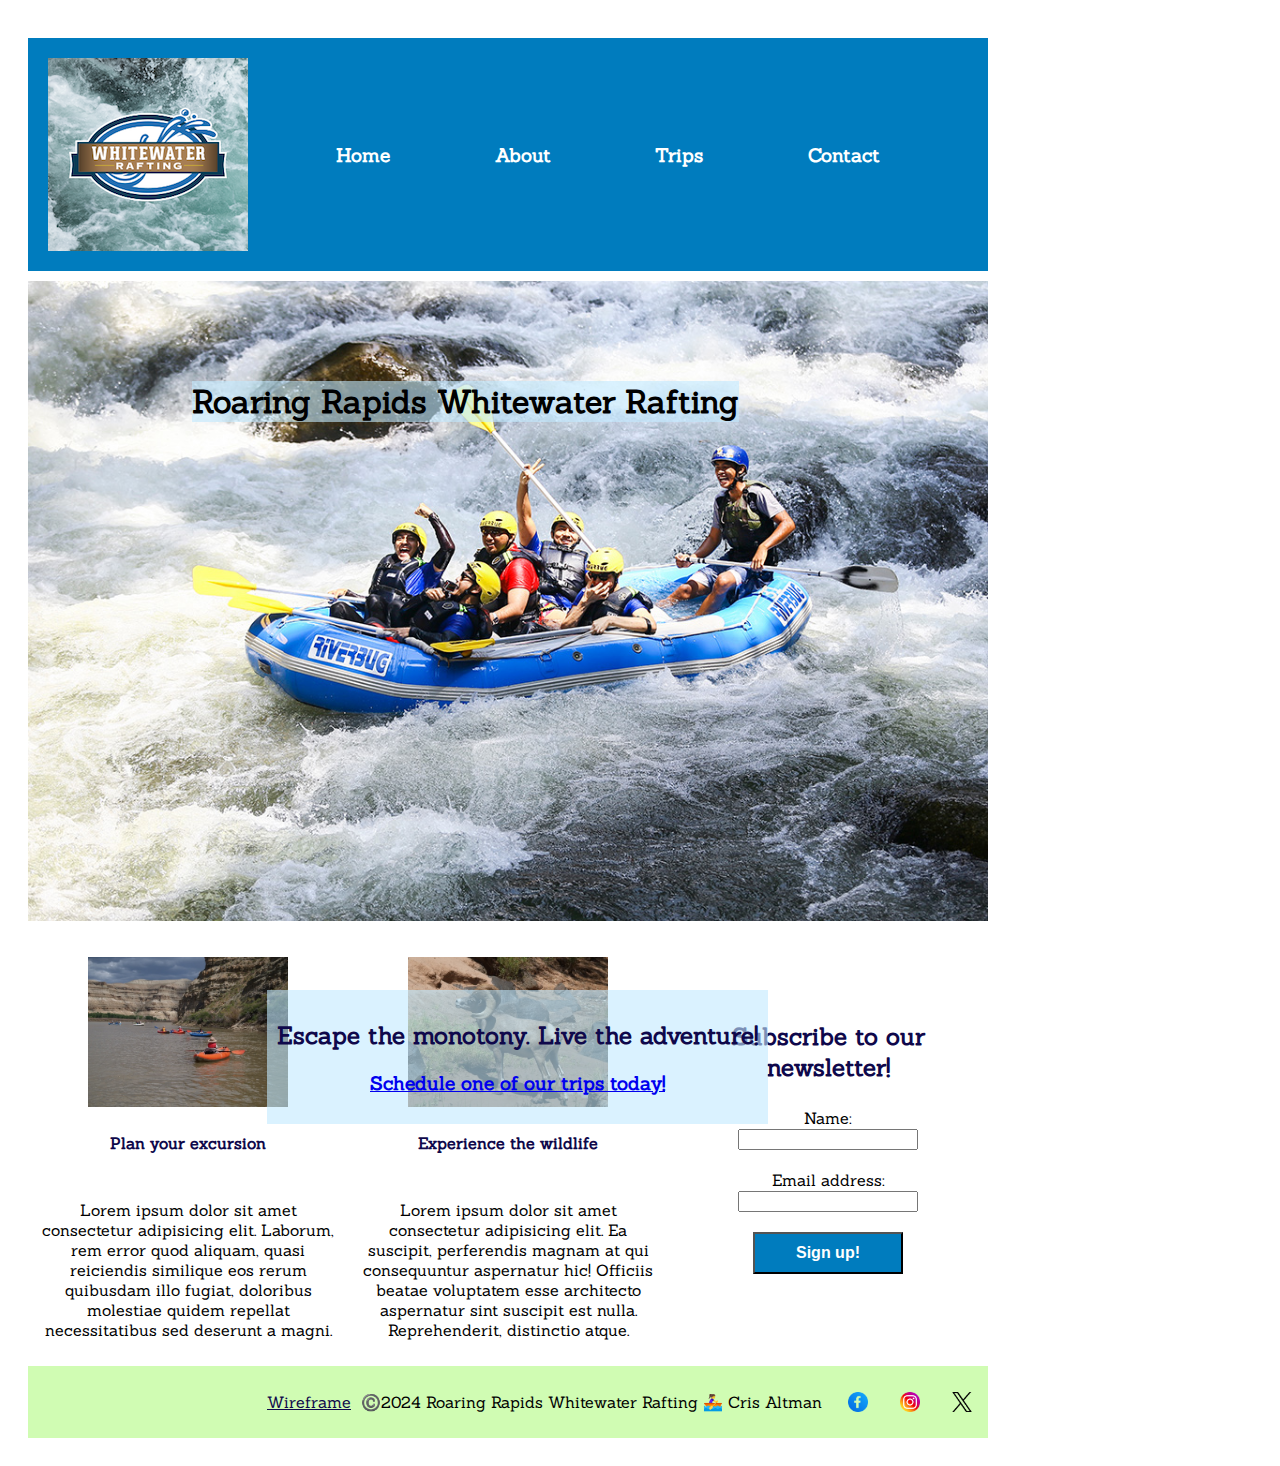
<file: wwr/index.html>
<!DOCTYPE html>
<html lang="en">
<head>
    <meta charset="UTF-8">
    <meta name="viewport" content="width=device-width, initial-scale=1.0">
    <title>Rafting Site Home page | Cris Altman</title>
    <meta name="description" content="Home page for Rafting Site">
    <meta name="author" content="Cris Altman">
    <link rel="stylesheet" href="styles/rafting.css"> 
</head>
<body>
    <header>
        <div class="grid">
        <img src="images/logo.png" alt="Rafting Site Logo">
        <nav>
            <a href="index.html">Home</a>
            <a href="about.html">About</a>
            <a href="trips.html">Trips</a>
            <a href="contact.html">Contact</a>
        </nav>
        </div>
    </header>
    <main>
        <div class="home">
            <img src="images/Home-image1.jpg" alt="White Water Rafting" width="200">
            <h1>Roaring Rapids Whitewater Rafting</h1>
            <article class="action">    
                <h2>Escape the monotony.  Live the adventure!</h2>
                <h3> <a href="trips.html">Schedule one of our trips today!</a></h3>
            </article>  
        </div>
        <div class="home-grid">
            <div class="home-grid-one">
                <figure>
                    <img src="images/image6.jpg" alt="Kayaking on the lake" width="200">
                    <figcaption><h4>Plan your excursion</h4></figcaption>
                </figure>
            </div>
            <div class="home-grid-two">
                <figure>
                    <img src="images/bighorn-ram.jpg" alt="White Water Rafting" width="200">
                    <figcaption><h4>Experience the wildlife</h4></figcaption>
                </figure>
            </div>
            <div class="home-grid-form">
                <form>
                    <fieldset>
                        <legend><h2 class="form-title" >Subscribe to our newsletter!</h2></legend>
                        <label for="username">Name:</label><br>
                        <input type="text" id="username" name="username"><br>
                        <br>
                        <label for="useremail">Email address:</label><br>
                        <input type="email" id="useremail" name="useremail"><br>
                        <br>
                        <button class="request" type="submit">Sign up!</button>
                    </fieldset>
                </form>
            </div>
            <div class="home-grid-four">
                <p>
                    Lorem ipsum dolor sit amet consectetur adipisicing elit. Laborum, rem error quod aliquam, quasi reiciendis similique eos rerum quibusdam illo fugiat, doloribus molestiae quidem repellat necessitatibus sed deserunt a magni.
                </p>
            </div>
            <div class="home-grid-five">
                <p>
                    Lorem ipsum dolor sit amet consectetur adipisicing elit. Ea suscipit, perferendis magnam at qui consequuntur aspernatur hic! Officiis beatae voluptatem esse architecto aspernatur sint suscipit est nulla. Reprehenderit, distinctio atque.               
                </p>
            </div>
        </div>
    </main>
    <footer>
        <a href="https://app.moqups.com/obY7Jr284Goh2YlOO0EBAf7CsiNQ7HkL/view/page/a6df3ab78" target = "_blank" >Wireframe</a>
        <p>
            ©️2024 Roaring Rapids Whitewater Rafting 🚣‍♀️ Cris Altman
        </p>
        <nav class="social">
            <a href="http://www.facebook.com" target = "_blank"> <img src="images/facebook-icon.png" alt="Facebook"></a>
            <a href="http://www.instagram.com" target = "_blank"> <img src ="images/instagram-icon.png" alt="Instagram"></a>
            <a href="http://www.x.com" target = "_blank"> <img src="images/x-icon.png" alt="X"></a>
        </nav>
    </footer>    
</body>
</html>
</file>
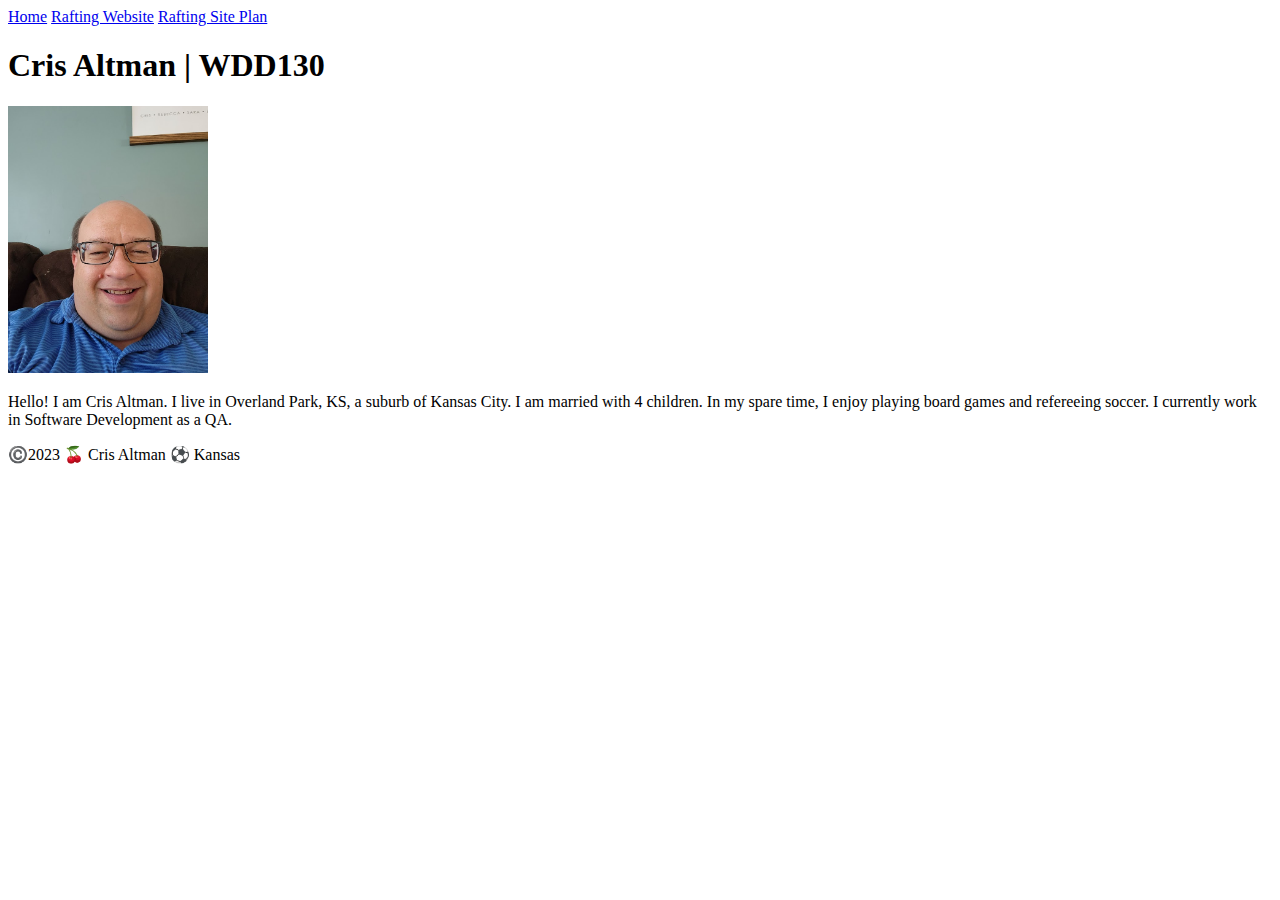
<file: web-projects/student-homepage/index.html>
<!doctype html>
<html lang="en-US">
  <head>
    <meta charset="utf-8">
    <meta name="viewport" content="width=device-width,initial-scale=1.0">
    <title>Cris Altman | WDD130</title>
  </head>
  <body>
    <header>
      <nav>
        <a href="#">Home</a>
        <a href="wwr/">Rafting Website</a>
        <a href="wwr/site-plan-rafting.html">Rafting Site Plan</a>
      </nav>
    </header>
    <main>
      <h1>Cris Altman | WDD130</h1>
      <img src="images/profile.jpg" alt="This is Cris Altman" width="200">
      <p>
        Hello!  I am Cris Altman.  I live in Overland Park, KS, a suburb of Kansas City.  I am married with 4 children.  
        In my spare time, I enjoy playing board games and refereeing soccer.  I currently work in Software Development as a QA.  
      </p>
    </main>
    <footer>
      <p>
        ©️2023 🍒 Cris Altman ⚽ Kansas
      </p>
    </footer>
  </body>
</html>
</file>
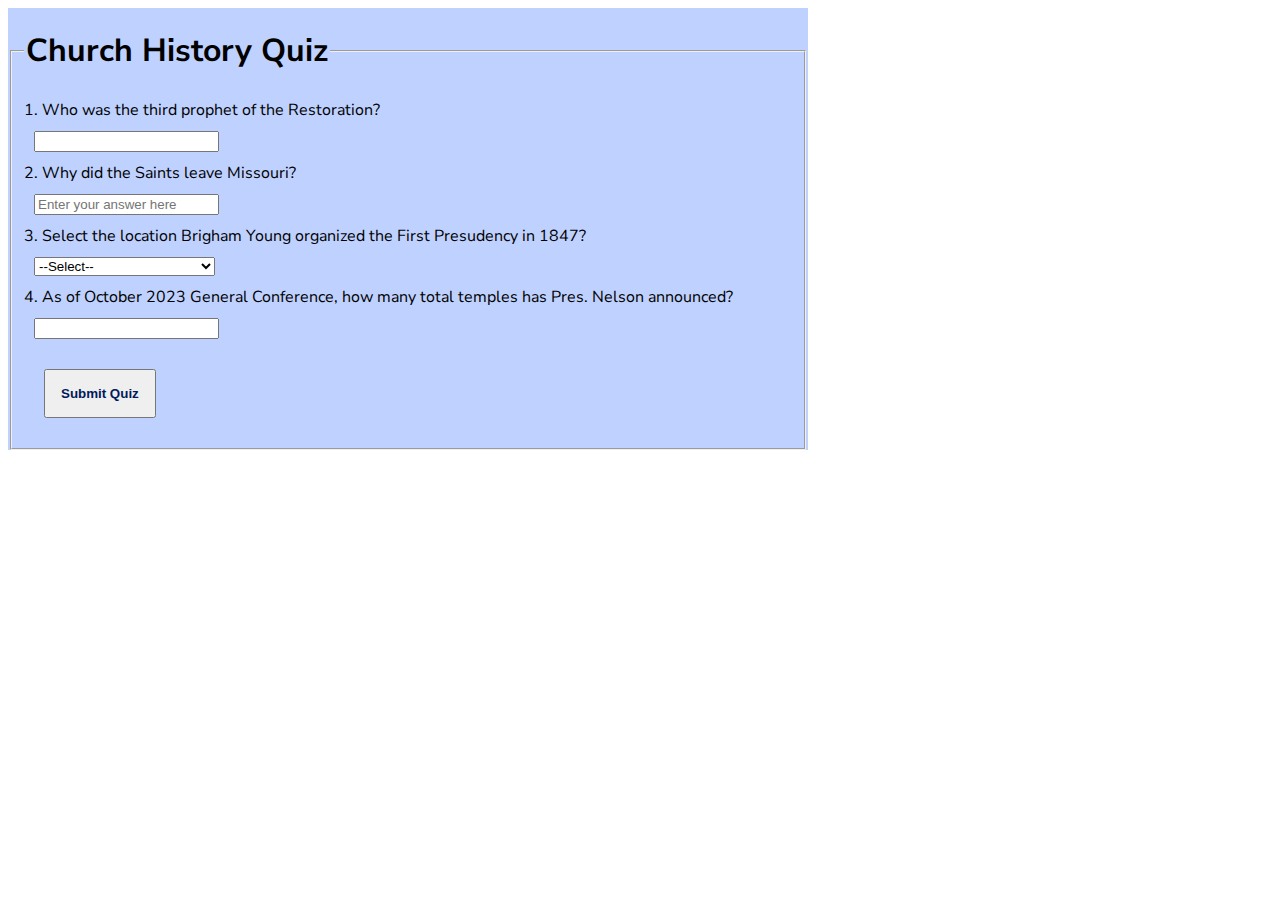
<file: quiz-form.html>
<!DOCTYPE html>
<html lang="en">
<head>
    <meta charset="UTF-8">
    <meta name="viewport" content="width=device-width, initial-scale=1.0">
    <title>Quiz Form</title>
    <meta name="description" content="Quiz Form Assignment for WDD130">
    <meta name="author" content="Cris Altman">
    <link rel="stylesheet" href="styles/quiz.css">
</head>
<body>
    <header>
    </header>
    <main>
        <form>
            <fieldset>
                <legend><h1>Church History Quiz</h1></legend>
                <label for="q1">1. Who was the third prophet of the Restoration?</label><br>
                <input type="text" id="q1" name="q1"><br>
               
                <label for="q2">2. Why did the Saints leave Missouri?</label><br>
                <input type="textarea" id="q2" name="q2" rows="10" cols="30" placeholder="Enter your answer here"><br>    
               
                <label for="q3">3. Select the location Brigham Young organized the First Presudency in 1847?</label><br>
                <select id="q3" name="q3">
                    <option value ="nauvoo">--Select--</option>
                    <option value ="nauvoo">Nauvoo, Illinois</option>
                    <option value ="kanesville">Kanesville, Iowa</option>
                    <option value ="winter quarters">Winter Quarters, Nebraska</option>
                    <option value ="independence">Independence, Missouri</option>
                </select>
                <br>
                <label for="q4">4. As of October 2023 General Conference, how many total temples has Pres. Nelson announced?</label><br>
                <input type="number" id="q4" name="q4"><br>

                <button class="submit" type="button">Submit Quiz</button>
            </fieldset>
        </form>
    </main>
    <footer>
    </footer>    
</body>
</html>
</file>
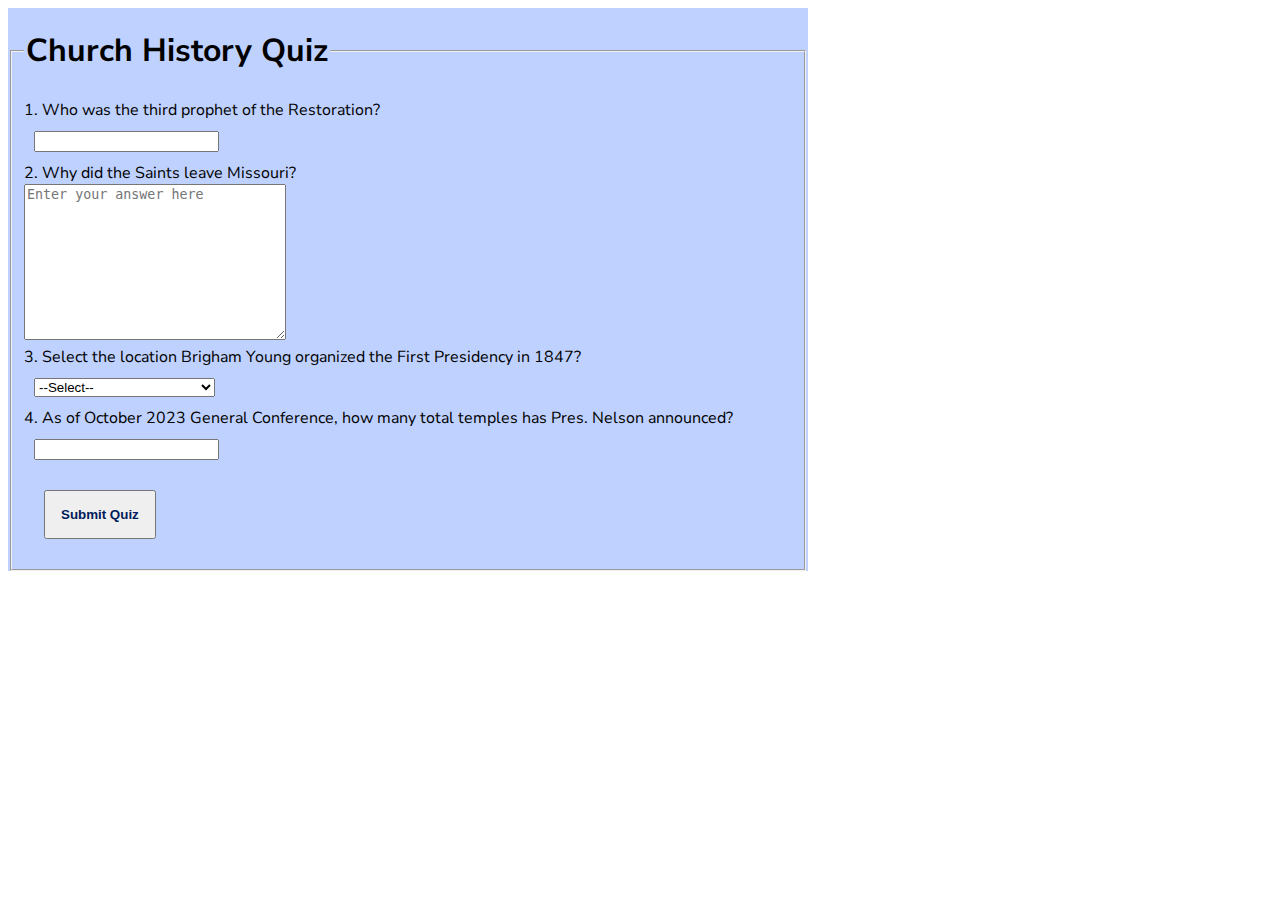
<file: quiz.html>
<!DOCTYPE html>
<html lang="en">
<head>
    <meta charset="UTF-8">
    <meta name="viewport" content="width=device-width, initial-scale=1.0">
    <title>Quiz Form</title>
    <meta name="description" content="Quiz Form Assignment for WDD130">
    <meta name="author" content="Cris Altman">
    <link rel="stylesheet" href="styles/quiz.css">
</head>
<body>
    <header>
    </header>
    <main>
        <form>
            <fieldset>
                <legend><h1>Church History Quiz</h1></legend>
                <label for="q1">1. Who was the third prophet of the Restoration?</label><br>
                <input type="text" id="q1" name="q1"><br>
               
                <label for="q2">2. Why did the Saints leave Missouri?</label><br>
                <textarea id="q2" name="q2" rows="10" cols="30" placeholder="Enter your answer here"></textarea><br>    
               
                <label for="q3">3. Select the location Brigham Young organized the First Presidency in 1847?</label><br>
                <select id="q3" name="q3">
                    <option value ="nauvoo">--Select--</option>
                    <option value ="nauvoo">Nauvoo, Illinois</option>
                    <option value ="kanesville">Kanesville, Iowa</option>
                    <option value ="winter quarters">Winter Quarters, Nebraska</option>
                    <option value ="independence">Independence, Missouri</option>
                </select>
                <br>
                <label for="q4">4. As of October 2023 General Conference, how many total temples has Pres. Nelson announced?</label><br>
                <input type="number" id="q4" name="q4"><br>

                <button class="submit" type="button">Submit Quiz</button>
            </fieldset>
        </form>
    </main>
    <footer>
    </footer>    
</body>
</html>
</file>
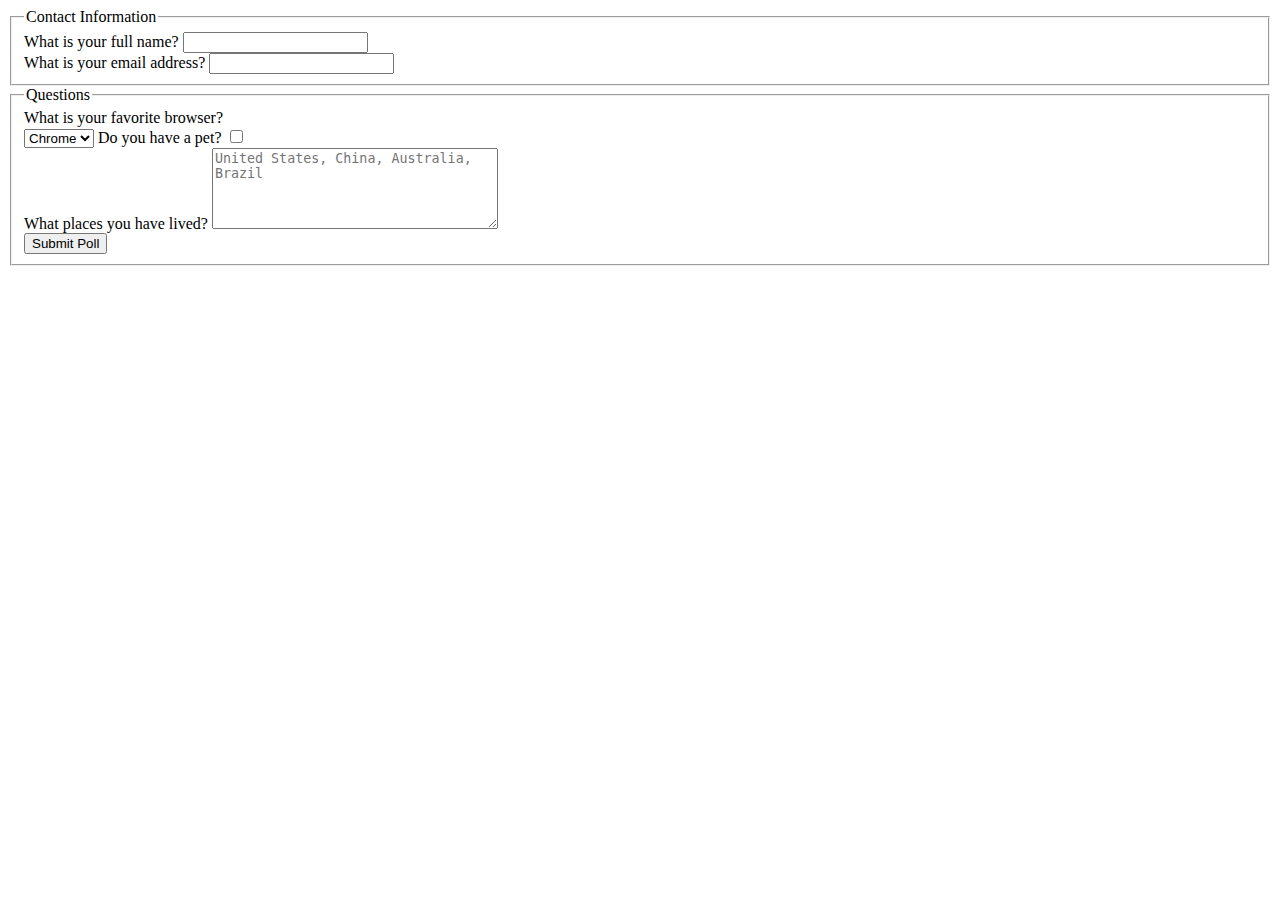
<file: week05/poll-form.html>
<!DOCTYPE html>
<html lang="en">
<head>
    <meta charset="UTF-8">
    <meta name="viewport" content="width=device-width, initial-scale=1.0">
    <title>Document</title>
</head>
<body>
    <header>
    </header>
    <main>
        <form>
            <fieldset>
                <legend>Contact Information</legend>
                    <label for="fullname">What is your full name?</label>
                    <input type="text" id="fullname" name="fullname"><br>
                    <label for="useremail">What is your email address?</label>
                    <input type="email" id="useremail" name="useremail"><br>    
            </fieldset>
            <fieldset>
                <legend>Questions</legend>
                <label for="browser">What is your favorite browser?</label><br>
                <select id="browser" name="browser">
                    <option value ="chrome">Chrome</option>
                    <option value ="edge">Edge</option>
                    <option value ="safari">Safari</option>
                    <option value ="firefox">Firefox</option>
                    <option value ="Opera">Opera</option>
                    <option value ="other">Other</option>
                </select>
                <label for="pet">Do you have a pet?</label>
                <input type="checkbox" id="pet" name="pet"><br>
                <label for="places">What places you have lived?</label>
                <textarea id="places" name="places" rows="5" cols="33"
                placeholder="United States, China, Australia, Brazil"></textarea><br>
                <button class="submit" type="button">Submit Poll</button>
            </fieldset>
        </form>
    </main>
    <footer>
    </footer>
</body>
</html>
</file>
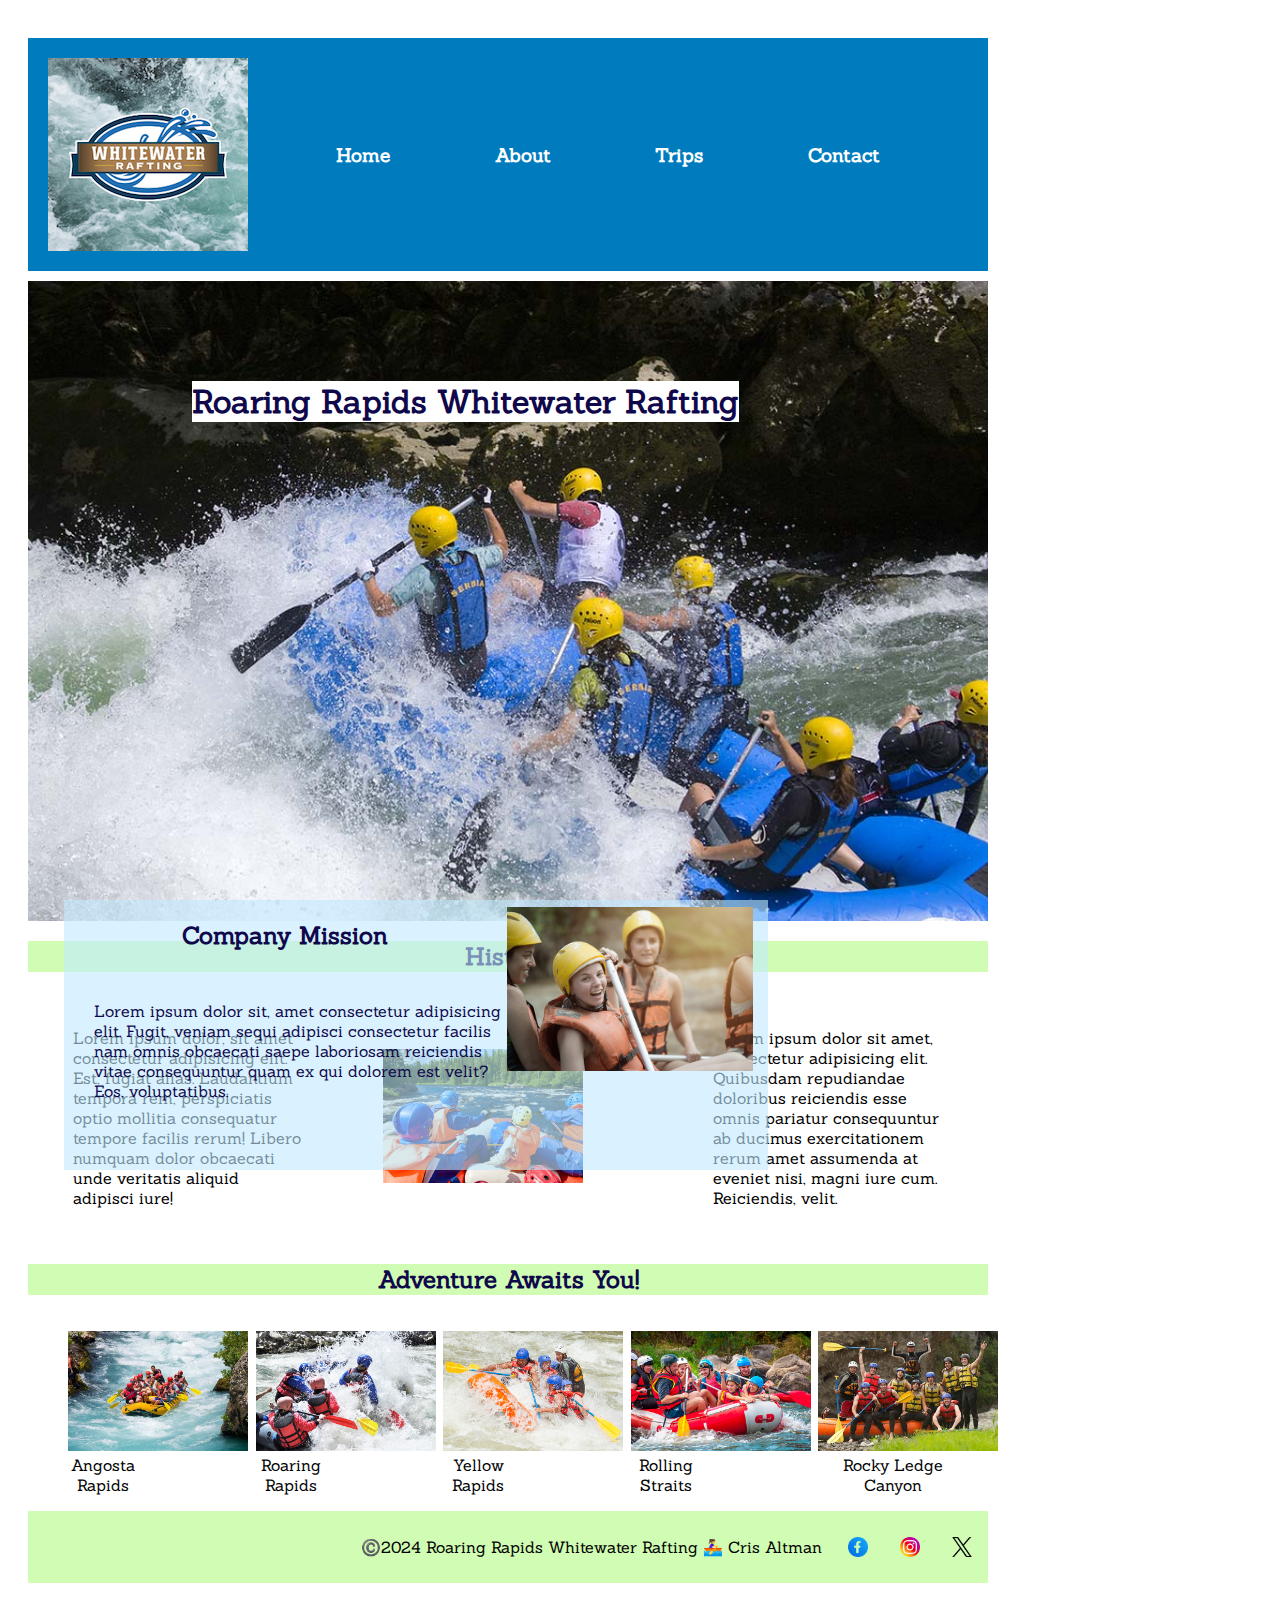
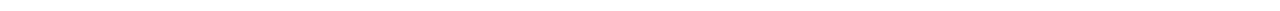
<file: wwr/about.html>
<!DOCTYPE html>
<html lang="en">
<head>
    <meta charset="UTF-8">
    <meta name="viewport" content="width=device-width, initial-scale=1.0">
    <title>Rafting Site About Page | Cris Altman</title>
    <meta name="description" content="About page for Rafting Site">
    <meta name="author" content="Cris Altman">
    <link rel="stylesheet" href="styles/rafting.css"> 
</head>
<body>
    <header>
        <div class="grid">
        <img src="images/logo.png" alt="Rafting Site Logo">
        <nav>
            <a href="index.html">Home</a>
            <a href="about.html">About</a>
            <a href="trips.html">Trips</a>
            <a href="contact.html">Contact</a>
        </nav>
        </div>
    </header>
    <main>
        <div class="hero">
            <img src="images/hero.jpg" alt="White Water Rafting" width="200">
            <h1>Roaring Rapids Whitewater Rafting</h1>
            <article>    
                <img id="happy" src="images/happy-client.png" alt="Happy client" width="50">
                <h2>Company Mission</h2>
                <p>
                    Lorem ipsum dolor sit, amet consectetur adipisicing elit. Fugit, veniam sequi adipisci consectetur facilis nam omnis obcaecati saepe laboriosam reiciendis vitae consequuntur quam ex qui dolorem est velit? Eos, voluptatibus.
                </p>
            </article>         
        </div>
        <section>
            <h2 class="green-background">History</h2>
            <div class="flexbox-container-history">
                <div class="history-box-one">
                    <p>
                        Lorem ipsum dolor, sit amet consectetur adipisicing elit. Est, fugiat alias. Laudantium tempora rem, perspiciatis optio mollitia consequatur tempore facilis rerum! Libero numquam dolor obcaecati unde veritatis aliquid adipisci iure!
                    </p>
                </div>
                <div class="history-box-two">
                    <img src="images/history-image.jpg" alt="Looking down the river" width="200">
                </div>
                <div class="history-box-three">
                    <p>
                        Lorem ipsum dolor sit amet, consectetur adipisicing elit. Quibusdam repudiandae doloribus reiciendis esse omnis pariatur consequuntur ab ducimus exercitationem rerum amet assumenda at eveniet nisi, magni iure cum. Reiciendis, velit.
                    </p>
                </div>
            </div>
        </section>
        <section>
            <h2 class="green-background">Adventure Awaits You!</h2>
            <div class="flexbox-container-adventure">
                <div class="adventure-one">
                    <figure>
                        <img src="images/image1.jpg" alt="Angosta Canyon Rapids" width="180">
                        <figcaption>Angosta Rapids</figcaption>
                    </figure>
                </div>
                <div class="adventure-two">
                    <figure>
                        <img src="images/image2.jpg" alt="Roaring Rapids" width="180">
                        <figcaption>Roaring Rapids</figcaption>
                    </figure>
                </div>
                <div class="adventure-three">
                    <figure>
                        <img src="images/image3.jpg" alt="Yellow Rapids" width="180">
                        <figcaption>Yellow Rapids</figcaption>
                    </figure>
                </div>
                <div class="adventure-four">
                    <figure>
                        <img src="images/image4.jpg" alt="Rolling Straits" width="180">
                        <figcaption>Rolling Straits</figcaption>
                    </figure>
                </div>
                <div class="adventure-five">
                    <figure class="adventure-five">
                        <img src="images/image5.jpg" alt="Rocky Ledge Canyon" width="180">
                        <figcaption>Rocky Ledge Canyon</figcaption>
                    </figure>
                </div>
            </div>
        </section>
    </main>
    <footer>
        
        <p>
            ©️2024 Roaring Rapids Whitewater Rafting 🚣‍♀️ Cris Altman
        </p>
        <nav class="social">
            <a href="http://www.facebook.com" target = "_blank"> <img src="images/facebook-icon.png" alt="Facebook"></a>
            <a href="http://www.instagram.com" target = "_blank"> <img src ="images/instagram-icon.png" alt="Instagram"></a>
            <a href="http://www.x.com" target = "_blank"> <img src="images/x-icon.png" alt="X"></a>
        </nav>
    </footer>    
</body>
</html>
</file>
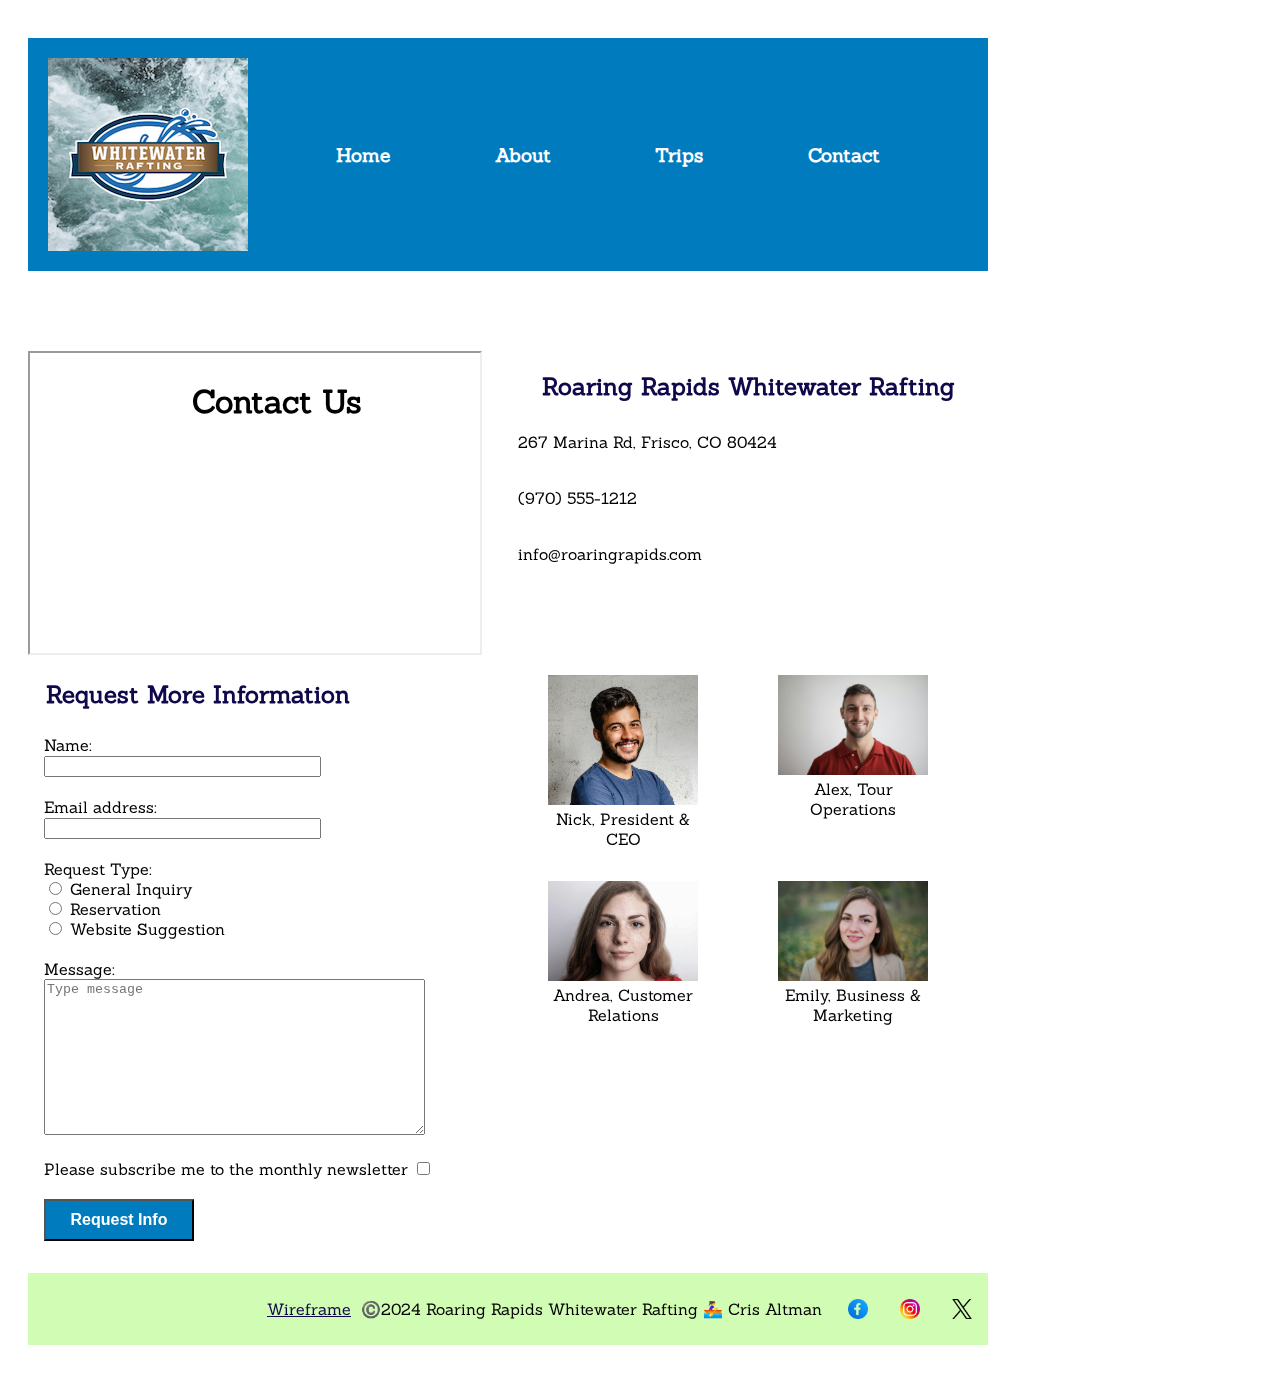
<file: wwr/contact.html>
<!DOCTYPE html>
<html lang="en">
<head>
    <meta charset="UTF-8">
    <meta name="viewport" content="width=device-width, initial-scale=1.0">
    <title>Rafting Site Contact Page | Cris Altman</title>
    <meta name="description" content="Contact page for Rafting Site">
    <meta name="author" content="Cris Altman">
    <link rel="stylesheet" href="styles/rafting.css"> 
</head>
<body>
    <header>
        <div class="grid">
        <img src="images/logo.png" alt="Rafting Site Logo">
        <nav>
            <a href="index.html">Home</a>
            <a href="about.html">About</a>
            <a href="trips.html">Trips</a>
            <a href="contact.html">Contact</a>
        </nav>
        </div>
    </header>
    <main>
        <h1 class="contact-header">Contact Us</h1>
        <div class="contact_info_grid">
            <div class="google-map"> 
                <iframe src="https://www.google.com/maps/embed?pb=!1m16!1m12!1m3!1d6150.2963178632235!2d-106.08996436013676!3d39.578811130106246!2m3!1f0!2f0!3f0!3m2!1i1024!2i768!4f13.1!2m1!1sriver%20rafting%20colorado!5e0!3m2!1sen!2sus!4v1711975231296!5m2!1sen!2sus" width="450" height="300" allowfullscreen="" loading="lazy" referrerpolicy="no-referrer-when-downgrade"></iframe>
            </div>
            <div>
                <h2 class="contact-info-header">Roaring Rapids Whitewater Rafting</h2>
                <p class="contact-info">267 Marina Rd, Frisco, CO 80424</p>
                <p class="contact-info">(970) 555-1212</p>
                <p class = "contact-info">info@roaringrapids.com</p>
            </div>
        </div>
        <div class="contact_form_grid">
            <form>
                <fieldset>
                    <legend><h2 class="form-title" >Request More Information</h2></legend>
                    <label for="name">Name:</label><br>
                    <input type="text" id="name" name="name"><br>
                    <br>
                    <label for="email">Email address:</label><br>
                    <input type="email" id="email" name="email"><br>
                    <br>
                    <label>Request Type:</label><br>
                    <input type="radio" id="general" name="general" value="General Inquiry">
                    <label for="general">General Inquiry</label><br>
                    <input type="radio" id="reservation" name="reservation" value="Reservation">
                    <label for="reservation">Reservation</label><br>
                    <input type="radio" id="suggestion" name="suggestion" value="Suggestion">
                    <label for="suggestion">Website Suggestion</label><br>
                    <br>
                    <label for="message">Message:</label><br>
                    <textarea id="message" name="message" rows="10" cols="45" placeholder="Type message "></textarea><br>
                    <br>
                    <label for="subscribe">Please subscribe me to the monthly newsletter</label>
                    <input type="checkbox" id="subscribe" name="subscribe"><br>
                    <br>
                    <button class="request" type="submit">Request Info</button>
                </fieldset>
            </form>
            <div class="employee">
                <figure>
                    <img src="images/nick2.jpg" alt="Nick" width="150">
                    <figcaption>Nick, President & CEO</figcaption>
                </figure>
                <figure>
                    <img src="images/alex.jpg" alt="Alex" width="150">
                    <figcaption>Alex, Tour Operations</figcaption>
                </figure>
                <figure>
                    <img src="images/andrea.jpg" alt="Andrea" width="150">
                    <figcaption>Andrea, Customer Relations</figcaption>
                </figure>
                <figure>
                    <img src="images/emily.jpg" alt="Emily" width="150">
                    <figcaption>Emily, Business & Marketing</figcaption>
                </figure>
            </div>
        </div>
    </main>
    <footer>
        <a href="https://app.moqups.com/obY7Jr284Goh2YlOO0EBAf7CsiNQ7HkL/view/page/ad64222d5" target = "_blank" >Wireframe</a>
        <div>
        <p>
            ©️2024 Roaring Rapids Whitewater Rafting 🚣‍♀️ Cris Altman
        </p>
        </div>
        <div>
            <nav class="social">
                <a href="http://www.facebook.com" target = "_blank"> <img src="images/facebook-icon.png" alt="Facebook"></a>
                <a href="http://www.instagram.com" target = "_blank"> <img src ="images/instagram-icon.png" alt="Instagram"></a>
                <a href="http://www.x.com" target = "_blank"> <img src="images/x-icon.png" alt="X"></a>
            </nav>
        </div>
    </footer>    
</body>
</html>
</file>
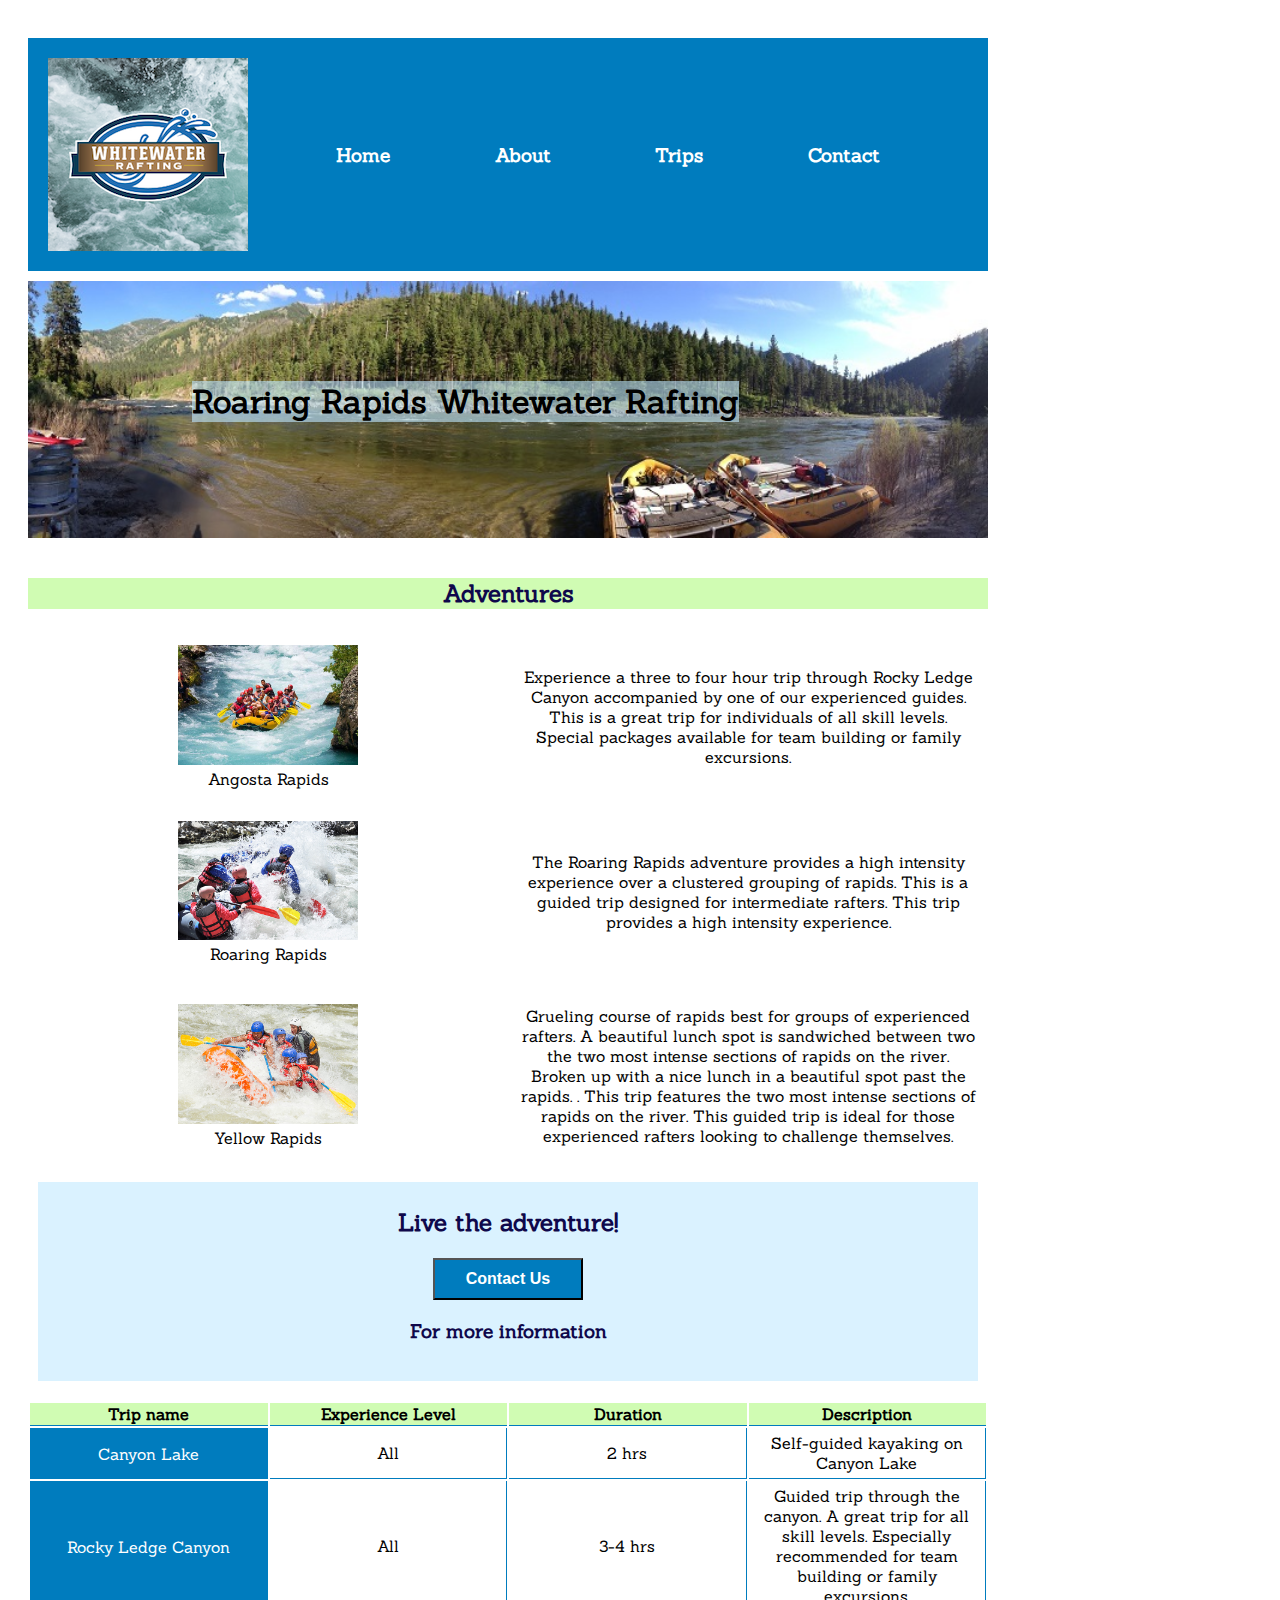
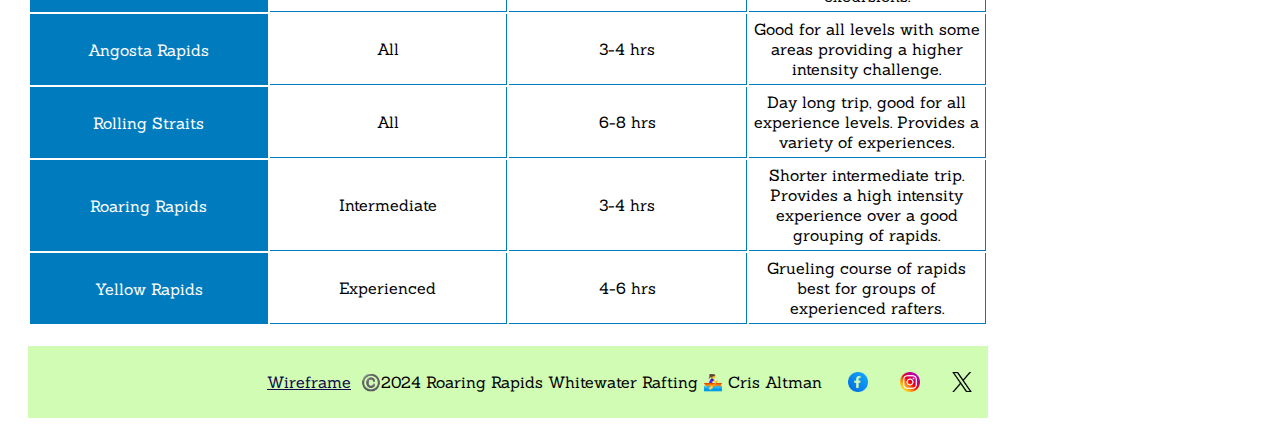
<file: wwr/trips.html>
<!DOCTYPE html>
<html lang="en">
<head>
    <meta charset="UTF-8">
    <meta name="viewport" content="width=device-width, initial-scale=1.0">
    <title>Rafting Site Trips Page | Cris Altman</title>
    <meta name="description" content="Trips page for Rafting Site">
    <meta name="author" content="Cris Altman">
    <link rel="stylesheet" href="styles/rafting.css"> 
</head>
<body>
    <header>
        <div class="grid">
        <img src="images/logo.png" alt="Rafting Site Logo">
        <nav>
            <a href="index.html">Home</a>
            <a href="about.html">About</a>
            <a href="trips.html">Trips</a>
            <a href="contact.html">Contact</a>
        </nav>
        </div>
    </header>
    <main>
        <div class="home">
            <img src="images/river-wide.jpg" alt="Still lake with wooded background" width="200">
            <h1>Roaring Rapids Whitewater Rafting</h1> 
        </div>
        <h2 class="green-background">Adventures</h2>
        <div class="trips-grid">
            <div class="trip-one">
                <figure>
                    <img src="images/image1.jpg" alt="Angosta Canyon Rapids" width="180">
                    <figcaption>Angosta Rapids</figcaption>
                </figure>
            </div>
            <div class="trip-two">
                <p>
                    Experience a three to four hour trip through Rocky Ledge Canyon accompanied by one of our experienced guides.  This is a great trip for individuals of all skill levels.  Special packages available for team building or family excursions.
                </p>
            </div>
            <div class="trip-three">
                <figure>
                    <img src="images/image2.jpg" alt="Roaring Rapids" width="180">
                    <figcaption>Roaring Rapids</figcaption>
                </figure>
            </div>
            <div class="trip-four">
                <p>
                    The Roaring Rapids adventure provides a high intensity experience over a clustered grouping of rapids.  This is a guided trip designed for intermediate rafters.  This trip provides a high intensity experience.
                </p>
            </div>
            <div class="trip-five">
                <figure>
                    <img src="images/image3.jpg" alt="Yellow Rapids" width="180">
                    <figcaption>Yellow Rapids</figcaption>
                </figure>
            </div>
            <div class="trip-six">
                <p>
                    Grueling course of rapids best for groups of experienced rafters. A beautiful lunch spot is sandwiched between two the two most intense sections of rapids on the river. Broken up with a nice lunch in a beautiful spot past the rapids.  .  This trip features the two most intense sections of rapids on the river.  This guided trip is ideal for those experienced rafters looking to challenge themselves.</p>
            </div>
        </div>
        <div>
            <article class="action-contact">    
                <h2>Live the adventure!</h2>
                <button type="button">Contact Us</button>
                <h3>For more information</h3>
            </article> 
            <div class="trip-table">
                <table>
                    <tr>
                      <th>Trip name</th>
                      <th>Experience Level</th>
                      <th>Duration</th>
                      <th>Description</th>
                    </tr>
                    <tr class="border-blue">
                        <td class="blue">Canyon Lake</td>
                        <td>All</td>
                        <td>2 hrs</td>
                        <td>Self-guided kayaking on Canyon Lake</td>
                      </tr>
                    <tr>
                        <td class="blue">Rocky Ledge Canyon</td>
                        <td>All</td>
                        <td>3-4 hrs</td>
                        <td>Guided trip through the canyon.  A great trip for all skill levels.  Especially recommended for team building or family excursions.</td>
                      </tr>
                    <tr>
                      <td class="blue">Angosta Rapids</td>
                      <td>All</td>
                      <td>3-4 hrs</td>
                      <td>Good for all levels with some areas providing a higher intensity challenge.</td>
                    </tr>
                    <tr>
                        <td class="blue">Rolling Straits</td>
                        <td>All</td>
                        <td>6-8 hrs</td>
                        <td>Day long trip, good for all experience levels.  Provides a variety of experiences.</td>
                      </tr>
                    <tr>
                      <td class="blue">Roaring Rapids</td>
                      <td>Intermediate</td>
                      <td>3-4 hrs</td>
                      <td>Shorter intermediate trip.  Provides a high intensity experience over a good grouping of rapids.</td>
                    </tr>
                    <tr>
                        <td class="blue">Yellow Rapids</td>
                        <td>Experienced</td>
                        <td>4-6 hrs</td>
                        <td>Grueling course of rapids best for groups of experienced rafters.</td>
                      </tr>
                  </table>
            </div>
        </div>
    </main>
    <footer>
        <a href="https://app.moqups.com/obY7Jr284Goh2YlOO0EBAf7CsiNQ7HkL/view/page/a7e9191d3" target = "_blank" >Wireframe</a>
        <p>
            ©️2024 Roaring Rapids Whitewater Rafting 🚣‍♀️ Cris Altman
        </p>
        <nav class="social">
            <a href="http://www.facebook.com" target = "_blank"> <img src="images/facebook-icon.png" alt="Facebook"></a>
            <a href="http://www.instagram.com" target = "_blank"> <img src ="images/instagram-icon.png" alt="Instagram"></a>
            <a href="http://www.x.com" target = "_blank"> <img src="images/x-icon.png" alt="X"></a>
        </nav>
    </footer>    
</body>
</html>
</file>
<file: wwr/styles/rafting.css>
@import url('https://fonts.googleapis.com/css2?family=Sanchez&display=swap');

:root{
    --primary-color: #0f084bff;
    --secondary-color: #ffffff;
    --accent1-color: #007cbeff;
    --accent2-color: #d0fcb3ff;
        
    /*https://coolors.co/d0fcb3-ffffff-007cbe-0f084b*/
    
    --heading-font: Sanchez, serif;
    --paragraph-font: Sanchez, serif;
    
    --nav-background-color: #d0fcb3ff;
    --nav-link-color:#ffffff;
    --nav-hover-link-color: #0f084bff;
    --nav-hover-background-color: #d0fcb3ff;

    --background-color: #0f084bff;
    --article-background-color: rgba(194,234,255,0.6) /* #c2eaff; */
}

body {
    font-family: var(--paragraph-font);
    max-width: 960px;
    padding: 20px;
}

header {
    padding: 20px;
    margin-top: 10px;
    margin-bottom: 10px;
    color: var(--accent1-color);
    background-color: var(--accent1-color);
    font-weight: bold;
}

.grid {
    display: grid;
    grid-template-columns: 1fr 1fr 1fr 1fr 1fr;
}

header img {
    grid-column: 1/2;
    grid-row: 1/4;
    background-color: var(--accent2-color);
}

header nav {
    grid-column: 2/6;
    grid-row: 1/4;
    justify-content: space-evenly;
    align-items: center;
}

nav {
    /* background-color: var(--nav-background-color); */
    font-size: 1.2rem;
    display: flex;
}

nav a {
    display:block;
    text-decoration: none;
    padding: 1rem;
    color: #ffffff;
}

nav a:link ,nav a:visited {
    color: var(--nav-link-color);
}

nav a:hover {
    color: var(--nav-hover-link-color);
}

h1{
    position: absolute;
    font-family: var(--heading-font);
    z-index: 3;
    top: 40%;
    left: 15%;
    text-align: center;
}

.hero h1 {
    color: var(--primary-color);
    background-color: var(--secondary-color);
}

.home h1 {
    background-color: var(--article-background-color);
}

h2,h3,h4,h5,h6 {
    font-family: var(--heading-font);
    color: var(--primary-color);
    text-align: center;
}

/* green background for h2*/
.green-background
{
    background-color: var(--accent2-color);
}

/* step 4 */
.hero img {
    position: relative;
    display: block;
    width: 100%;
    height: auto;
}

.hero article {
    position: absolute;
    background-color: var(--article-background-color);
    z-index: 3;
    top: 100%;
    left: 5%;
    width: 55%;
    height: 30%;
    }

.hero p{
    padding: 30px;
    width: 50%;
    color: var(--primary-color);
    font-family: var(--paragraph-font);
    right: 0%;
    width: 60%;
    height: auto;
}

#happy {
    padding-top: 15px;
    padding-bottom: 15px;
    padding-right: 15px;
    top: -3%;
    width: 35%;
    height: auto;
    float: right;
}

.history-title {
    font-family: var(--heading-font);
    color: var(--primary-color);
}

.flexbox-container-history {
    display: flex;
    flex-wrap: wrap;
    justify-content: space-around;
    align-items: center;
}

.history-box-one {
    width: 250px;
    margin: 10px;
}

.history-box-two {
    width: 250px;
    margin: 10px;
}

.history-box-three {
    width: 250px;
    margin: 10px;
}

.flexbox-container-adventure {
    max-width: 900px;
    display: flex;
    flex-wrap: wrap;
    justify-content: space-between;
    align-items: center;
}

.adventure-one {
    width: 150px;
}

.adventure-two {
    width: 150px;
}

.adventure-three {
    width: 150px;
}

.adventure-four {
    width: 150px;
}

.adventure-five {
    width: 150px;
}
    
p {
    padding: 10px
}

footer {
    background-color: var(--nav-background-color);
    display: flex;
    justify-content: flex-end;
    align-items: center;
}

footer img {
    width: 20px ;
    float: left;
}

.nav social {
    margin: auto;
}

footer a:link {
    color: var(--nav-hover-link-color);
}

footer a:hover {
    color: var(--nav-hover-link-color);
}   

/*contact page*/
.contact-header {
    display: grid;
    align-items: center;
    justify-content: center;
    grid-template-columns: 1fr;
}

/* .contact-info-header{
    align-items: center;
    width: 95%;
}

.contact-info{
    padding: 0;
} */

.contact_info_grid{
    display: grid;
    grid-template-columns: 1fr 1fr;
    padding-top: 70px;
}

.contact_form_grid{
    display: grid;
    grid-template-columns: 1fr 1fr;
}

form{
    width: 100%;
    background-color : transparent;
    border-color: transparent;
    margin-bottom: 20px;
}

fieldset{
    border-color: transparent;
}

#name, #email, #username, #useremail {
    width: 60%;
}
    
button {
    padding: 10px;
    width: 150px;
    background-color: var(--accent1-color);
    color: var(--secondary-color);
    font-weight: bold;
    font-size: 16px;
}

.employee {
    width: 45%;
    height: 150px;
    display: grid;
    grid-template-columns: 1fr 1fr;
    flex-wrap: wrap;
}

contact h2 {
    background-color: transparent;
}

/*home page*/
.home img {
    position: relative;
    display: block;
    width: 100%;
    height: auto;
    padding-bottom: 20px;
}

.action {
    position: absolute;
    font-family: var(--heading-font);
    z-index: 3;
    top: 110%;
    right: 40%;
    text-align: center;
    background-color: var(--article-background-color);
    padding: 10px;
}

.home-grid {
    display: grid;
    grid-template-columns: 1fr 1fr 1fr;
    justify-content: space-evenly;
    align-items: center;
}

.home-grid-one {
    grid-column: 1/2;
    grid-row: 1;
    text-align: center; 
 }

  .home-grid-two {
    grid-column: 2/3;
    grid-row: 1;
    text-align: center; 
  }

  .home-grid-form {
    grid-column: 3/4;
    grid-row: 1/3;
    float: right;
    text-align: center; 

  }

  .home-grid-four {
    grid-column: 1/2;
    grid-row: 2;
    text-align: center;
  }

  .home-grid-five {
    grid-column: 2/3;
    grid-row: 2;
    text-align: center;
  }

figcaption {
    text-align: center;
}

/*trips*/
.trips-grid {
    display: grid;
    grid-template-columns: 1fr 1fr;
    justify-content: space-evenly;
    align-items: center;
    text-align: center;
}

.trips-one {
    grid-column: 1/2;
    grid-row: 1;
 }

  .trips-two {
    grid-column: 2/3;
    grid-row: 1;
  }

  .trips-three {
    grid-column: 3/4;
    grid-row: 1;
    float: right;
  }

  .trips-four {
    grid-column: 1/2;
    grid-row: 2;
  }

  .trips-five {
    grid-column: 2/3;
    grid-row: 2;
  }

  .trips-six {
    grid-column: 3/4;
    grid-row: 2;
  }

  .action-contact {
    text-align: center;
    background-color: var(--article-background-color);
    margin: 10px;
    margin-bottom: 20px;
    padding-top: 5px;
    padding-bottom: 20px;
}

.trip-table {
    align-items: center;
}

table {
    table-layout: fixed;
    width: 100%;
    margin-bottom: 20px;
    text-align: center;
    }

.blue {
    background-color: var(--accent1-color);
    color: var(--secondary-color);
    border: var(--accent1-color) 1px;
}

th {
    background-color: var(--accent2-color);
    border-bottom: 1px solid var(--accent1-color);
}

td {
    padding: 5px;
    border-bottom: 1px solid var(--accent1-color);
    border-right: 1px solid var(--accent1-color);

}
</file>
<file: styles/quiz.css>
@import url('https://fonts.googleapis.com/css2?family=Nunito+Sans&display=swap');

:root {
    --heading-font: Nunito Sans, sans serif;
    --paragraph-font: Nunito Sans, sans serif;
}


form {
    background-color: #bed1ff;
    max-width: 800px;
    font-family: var(--paragraph-font);
}

input, select {
    margin: 10px;
    height: auto;
}

button {
    align-items: center;
    margin: 20px;
    padding: 15px;
    color: #001b5b;
    font-weight: bold;
}
</file>
